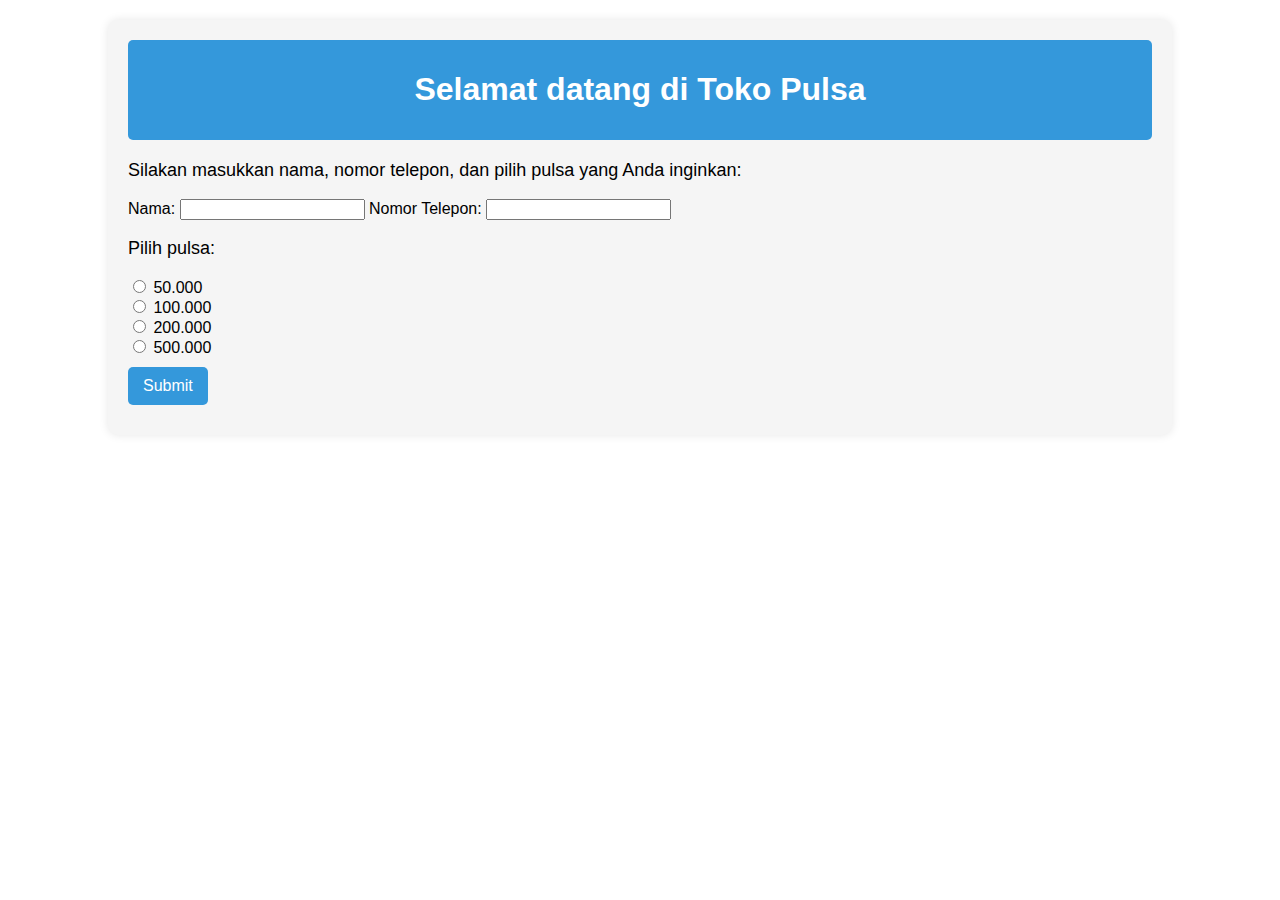
<file: web/index.html>
<!DOCTYPE html>
<html lang="en">
<head>
    <meta charset="UTF-8">
    <meta name="viewport" content="width=device-width, initial-scale=1.0">
    <title>Toko Pulsa</title>
    <link rel="stylesheet" type="text/css" href="style.css">
</head>
<body>
    <div class="container">
        <header>
            <h1>Selamat datang di Toko Pulsa</h1>
        </header>
        <section>
            <p>Silakan masukkan nama, nomor telepon, dan pilih pulsa yang Anda inginkan:</p>
            <form action="Servlet" method="post">
                <label for="name">Nama:</label>
                <input type="text" id="name" name="name" required>

                <label for="number">Nomor Telepon:</label>
                <input type="text" id="number" name="number" required>

                <p>Pilih pulsa:</p>
                <label><input type="radio" name="credit" value="50000"> 50.000</label><br>
                <label><input type="radio" name="credit" value="100000"> 100.000</label><br>
                <label><input type="radio" name="credit" value="200000"> 200.000</label><br>
                <label><input type="radio" name="credit" value="500000"> 500.000</label><br>

                <button type="submit" id="submitBtn">Submit</button>

            </form>
        </section>
    </div>
</body>
</html>
</file>
<file: web/style.css>
body {
    font-family: 'Arial', sans-serif;
    margin: 0;
    padding: 0;
}

.container {
    width: 80%;
    margin: 20px auto;
    background-color: #f5f5f5;
    padding: 20px;
    border-radius: 10px;
    box-shadow: 0 0 10px rgba(0, 0, 0, 0.1);
}

header {
    background-color: #3498db;
    color: #fff;
    padding: 10px;
    text-align: center;
    border-radius: 5px;
}

section {
    margin-top: 20px;
}

p {
    font-size: 18px;
}

ul {
    list-style-type: none;
    padding: 0;
}

li {
    font-size: 16px;
    margin-bottom: 10px;
    background-color: #ecf0f1;
    padding: 10px;
    border-radius: 5px;
    cursor: pointer;
    transition: background-color 0.3s ease;
}

li:hover {
    background-color: #d2d7d3;
}


#submitBtn {
   
    margin: 10px auto 10px; 
    background-color: #3498db;
    color: #fff;
    padding: 10px 15px;
    border: none;
    border-radius: 5px;
    cursor: pointer;
    font-size: 16px;
}

#submitBtn:hover {
    background-color: #2980b9;
}
</file>
